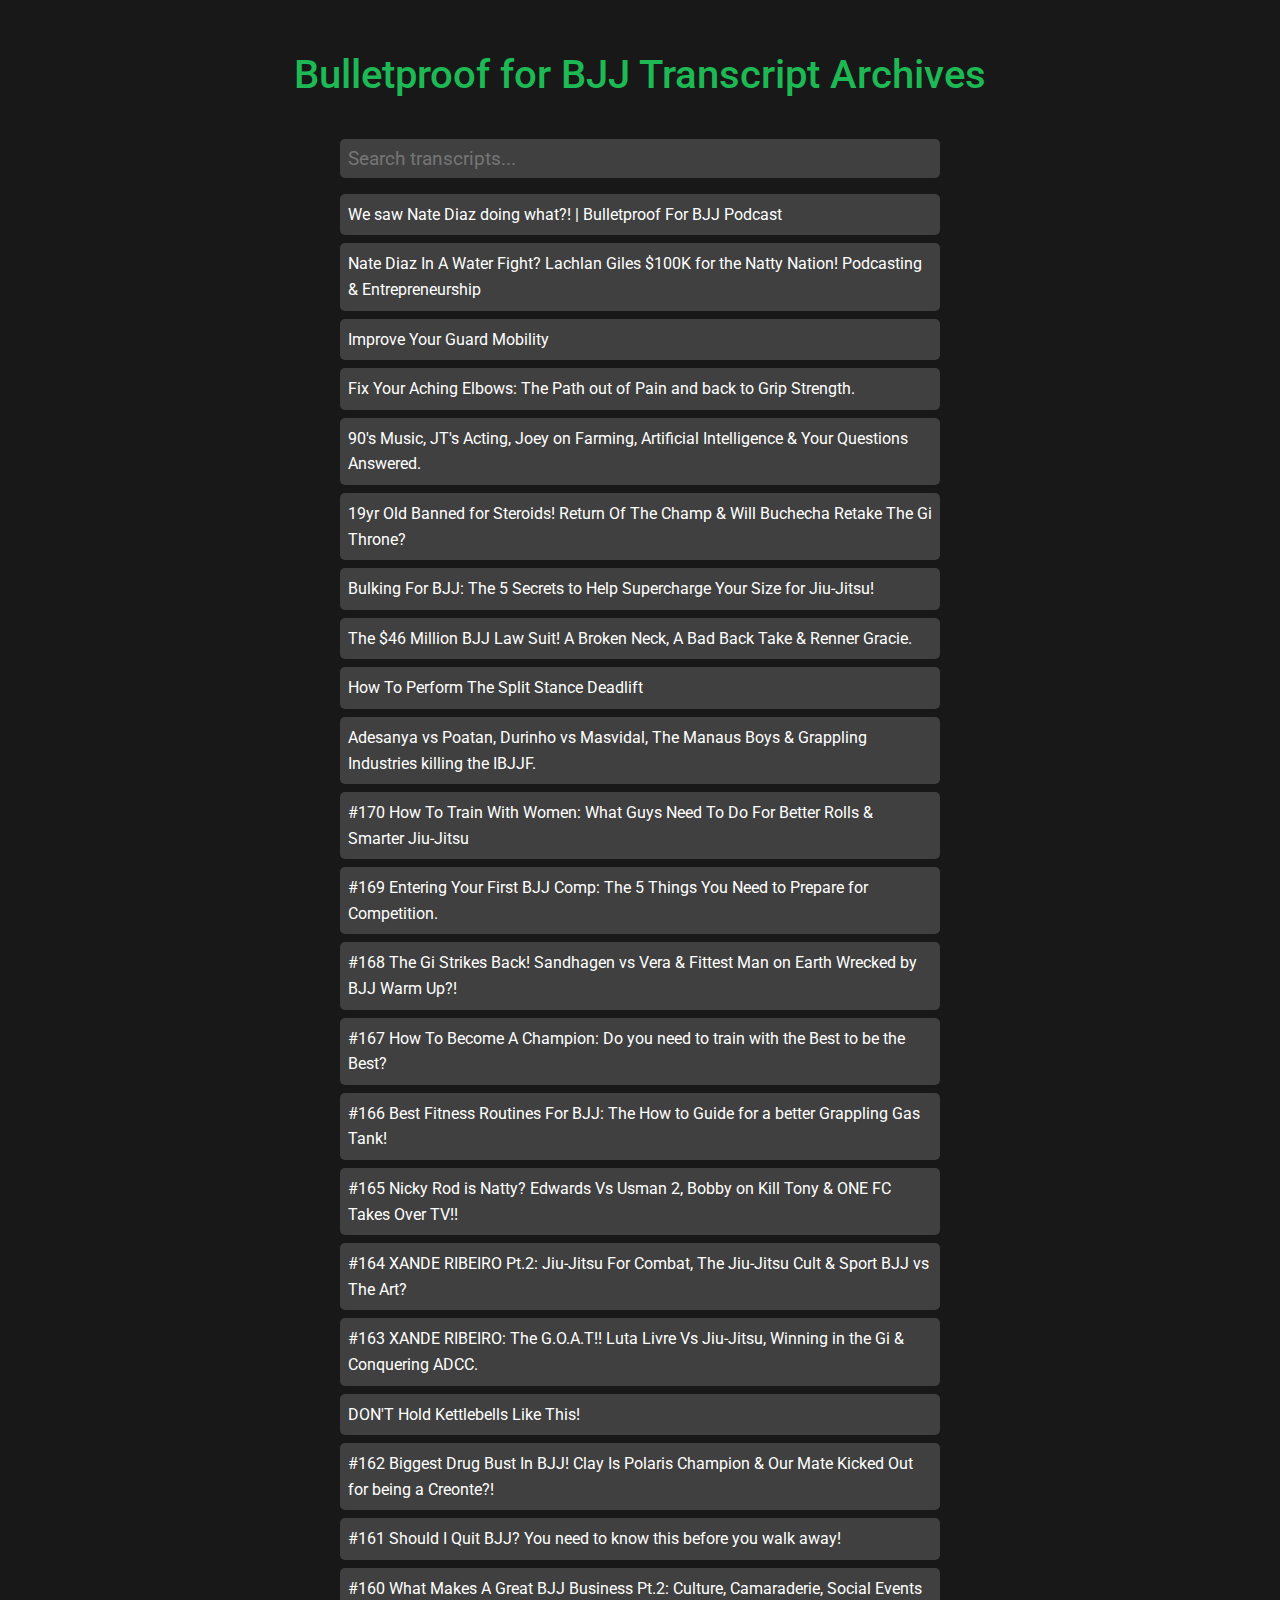
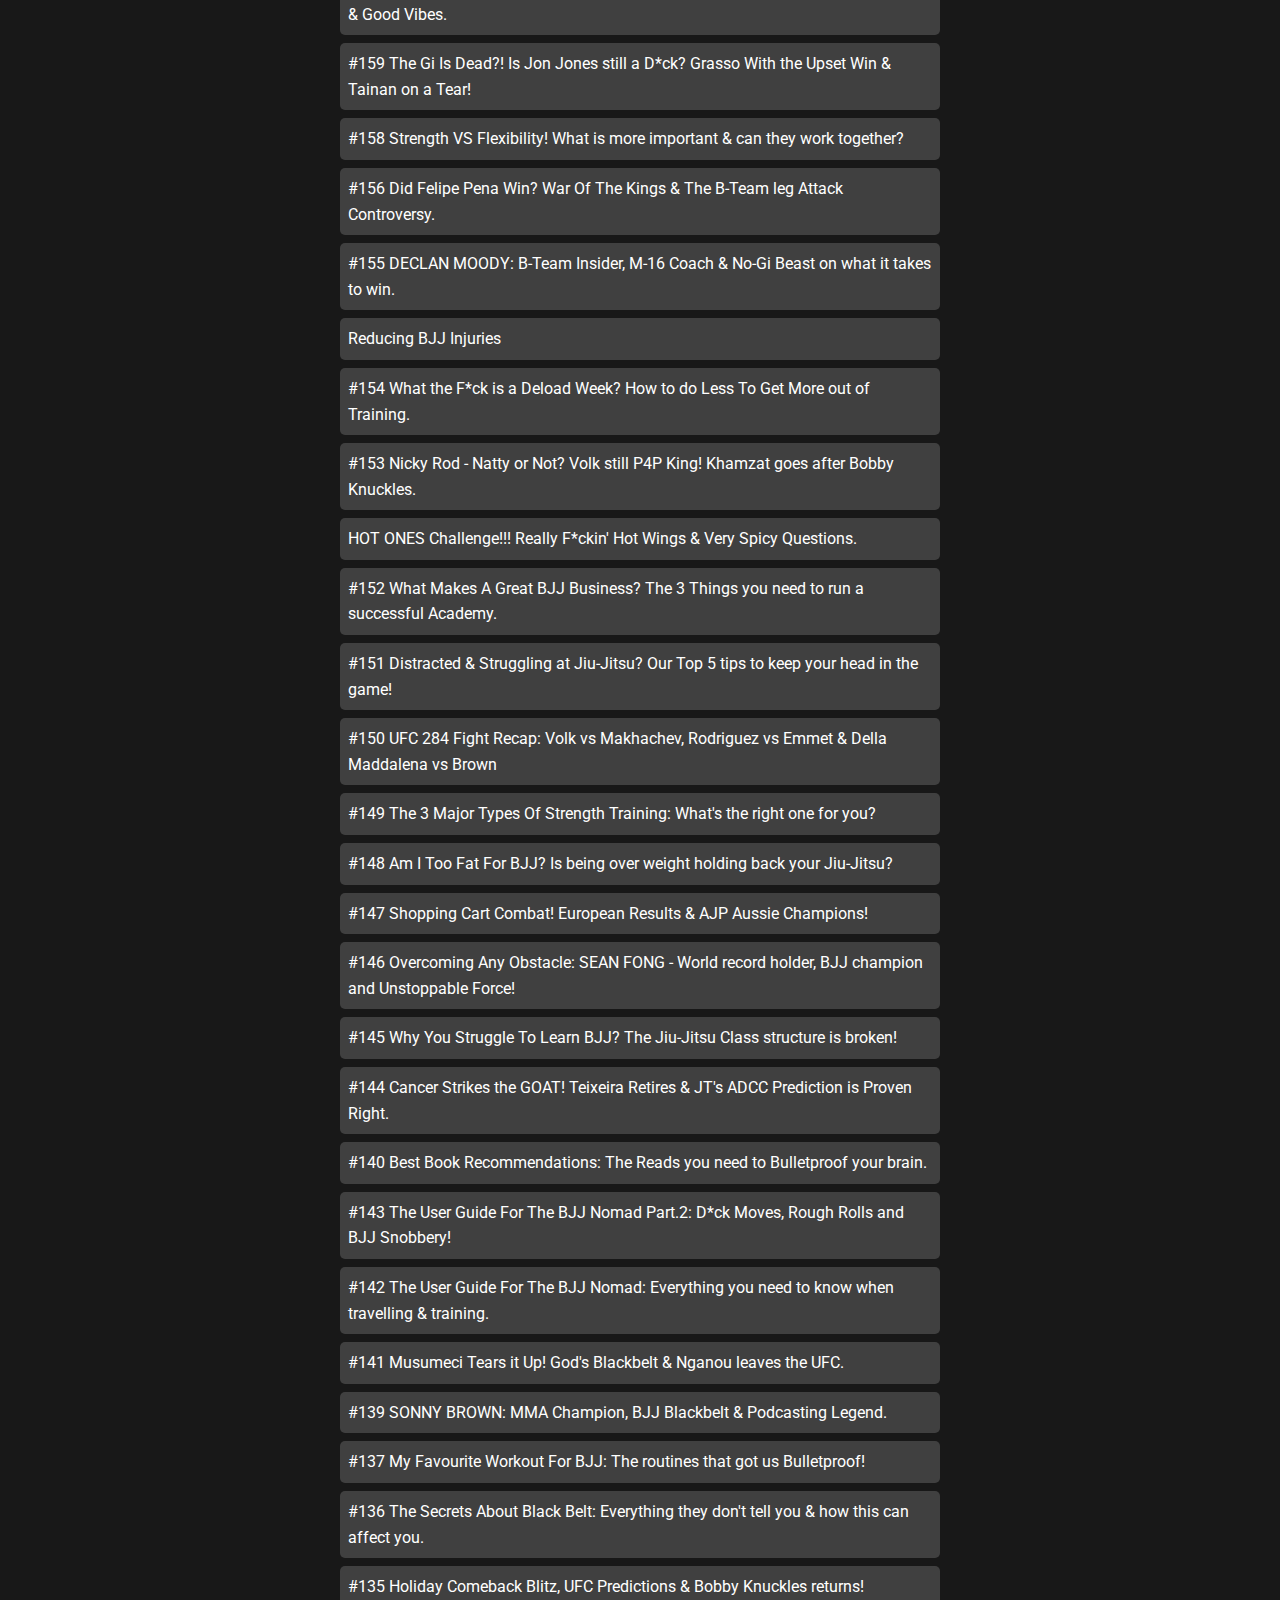
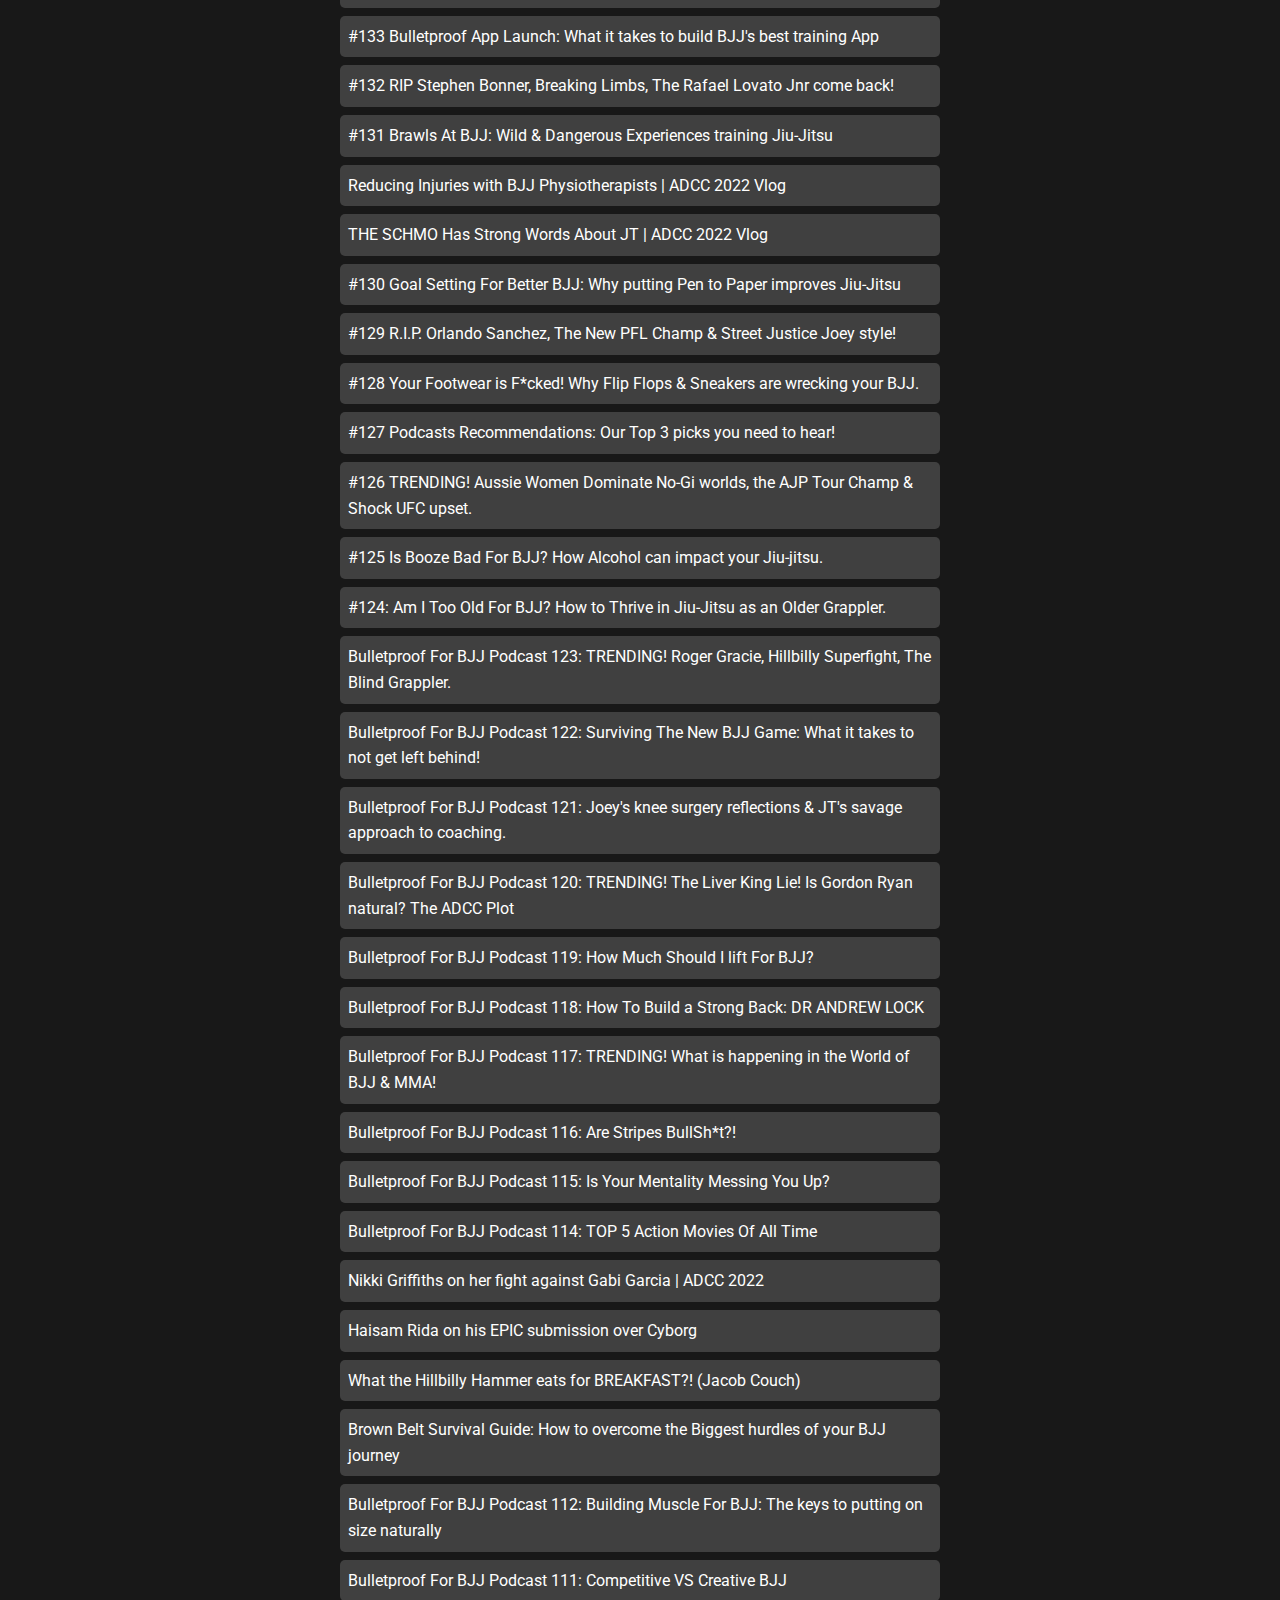
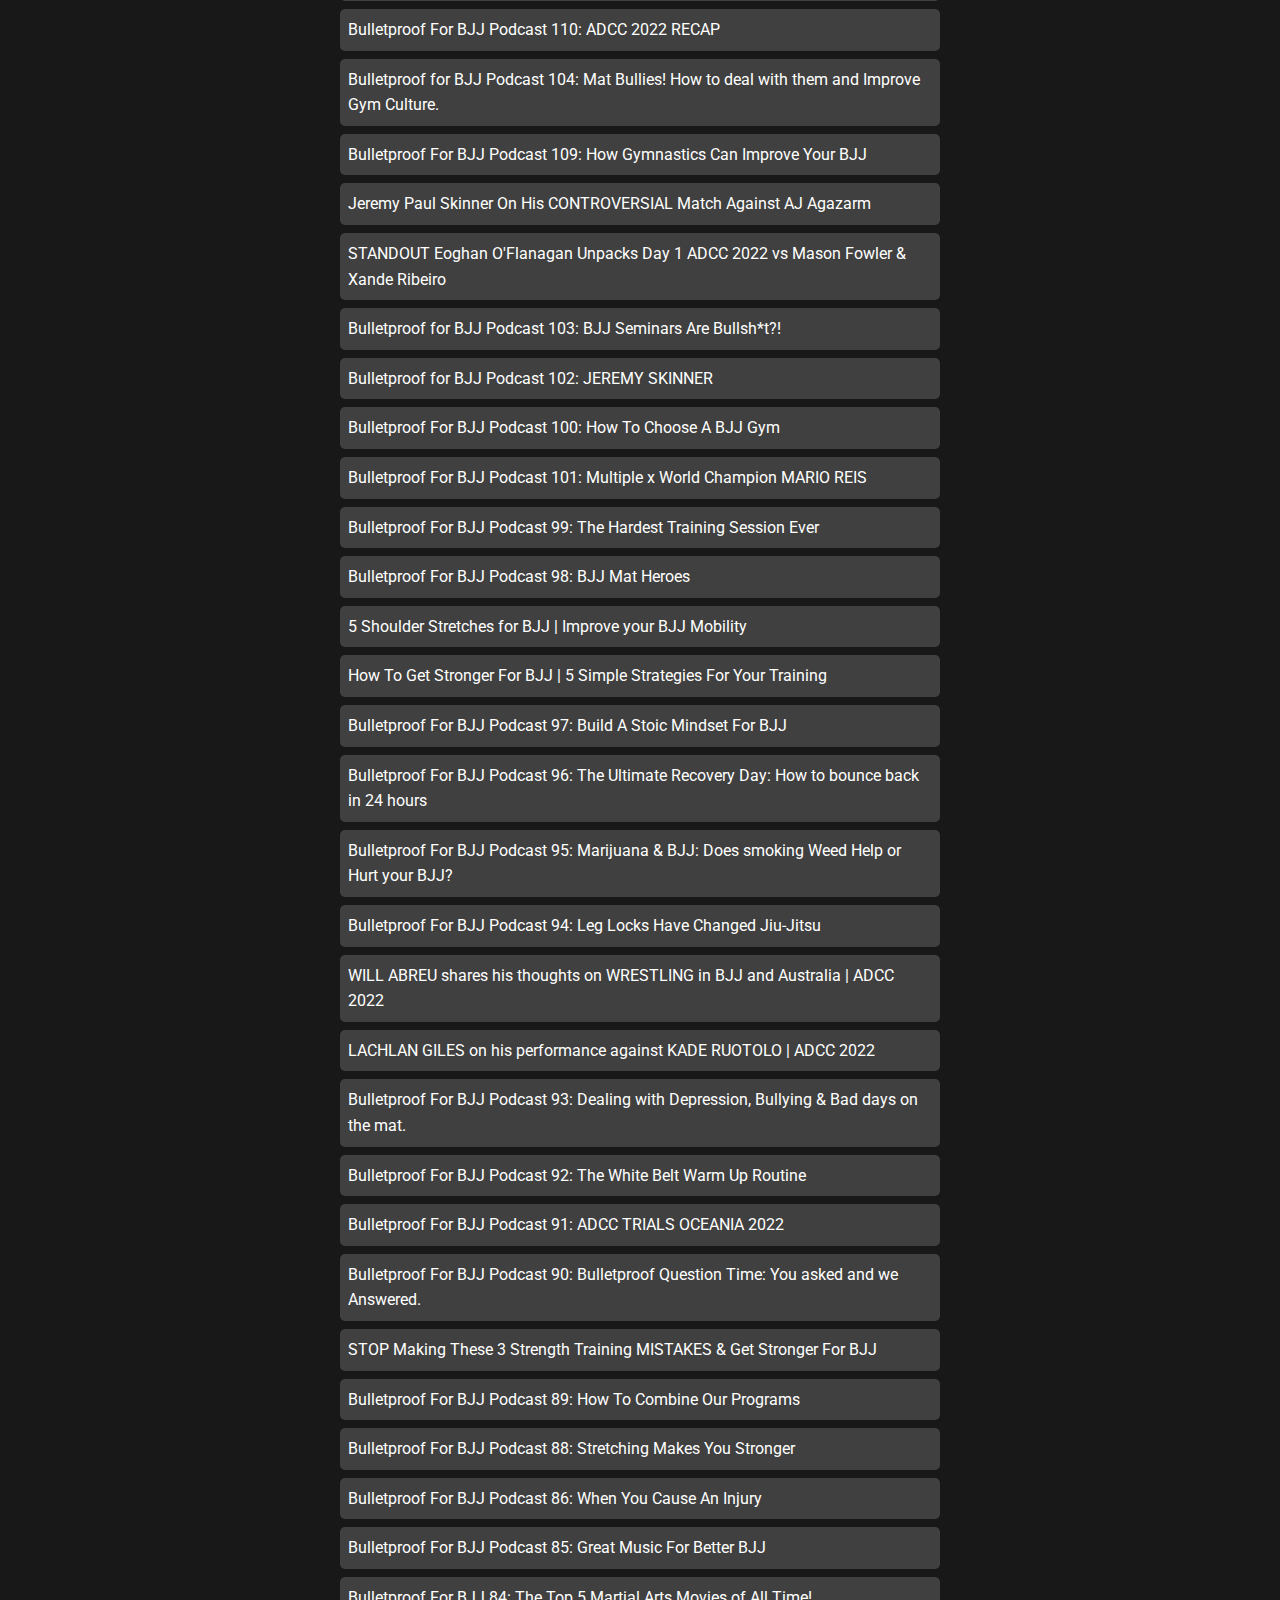
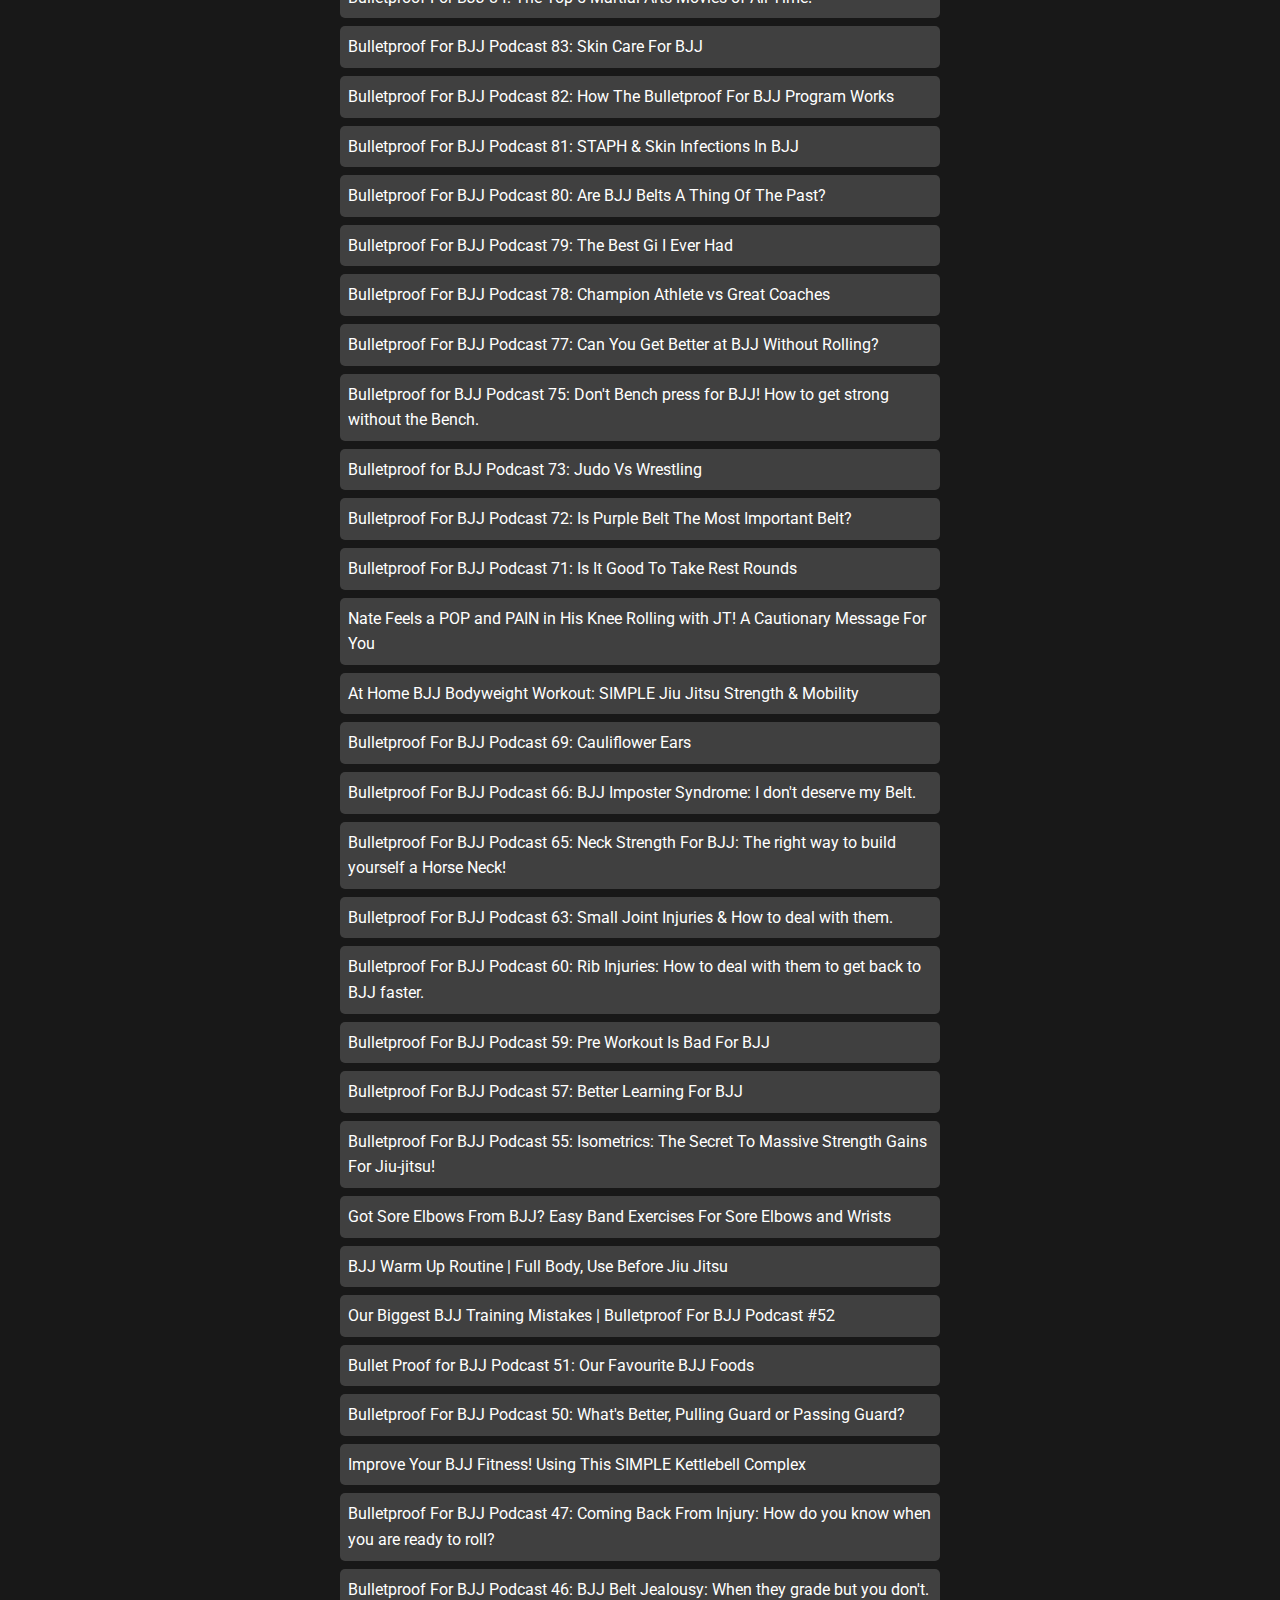
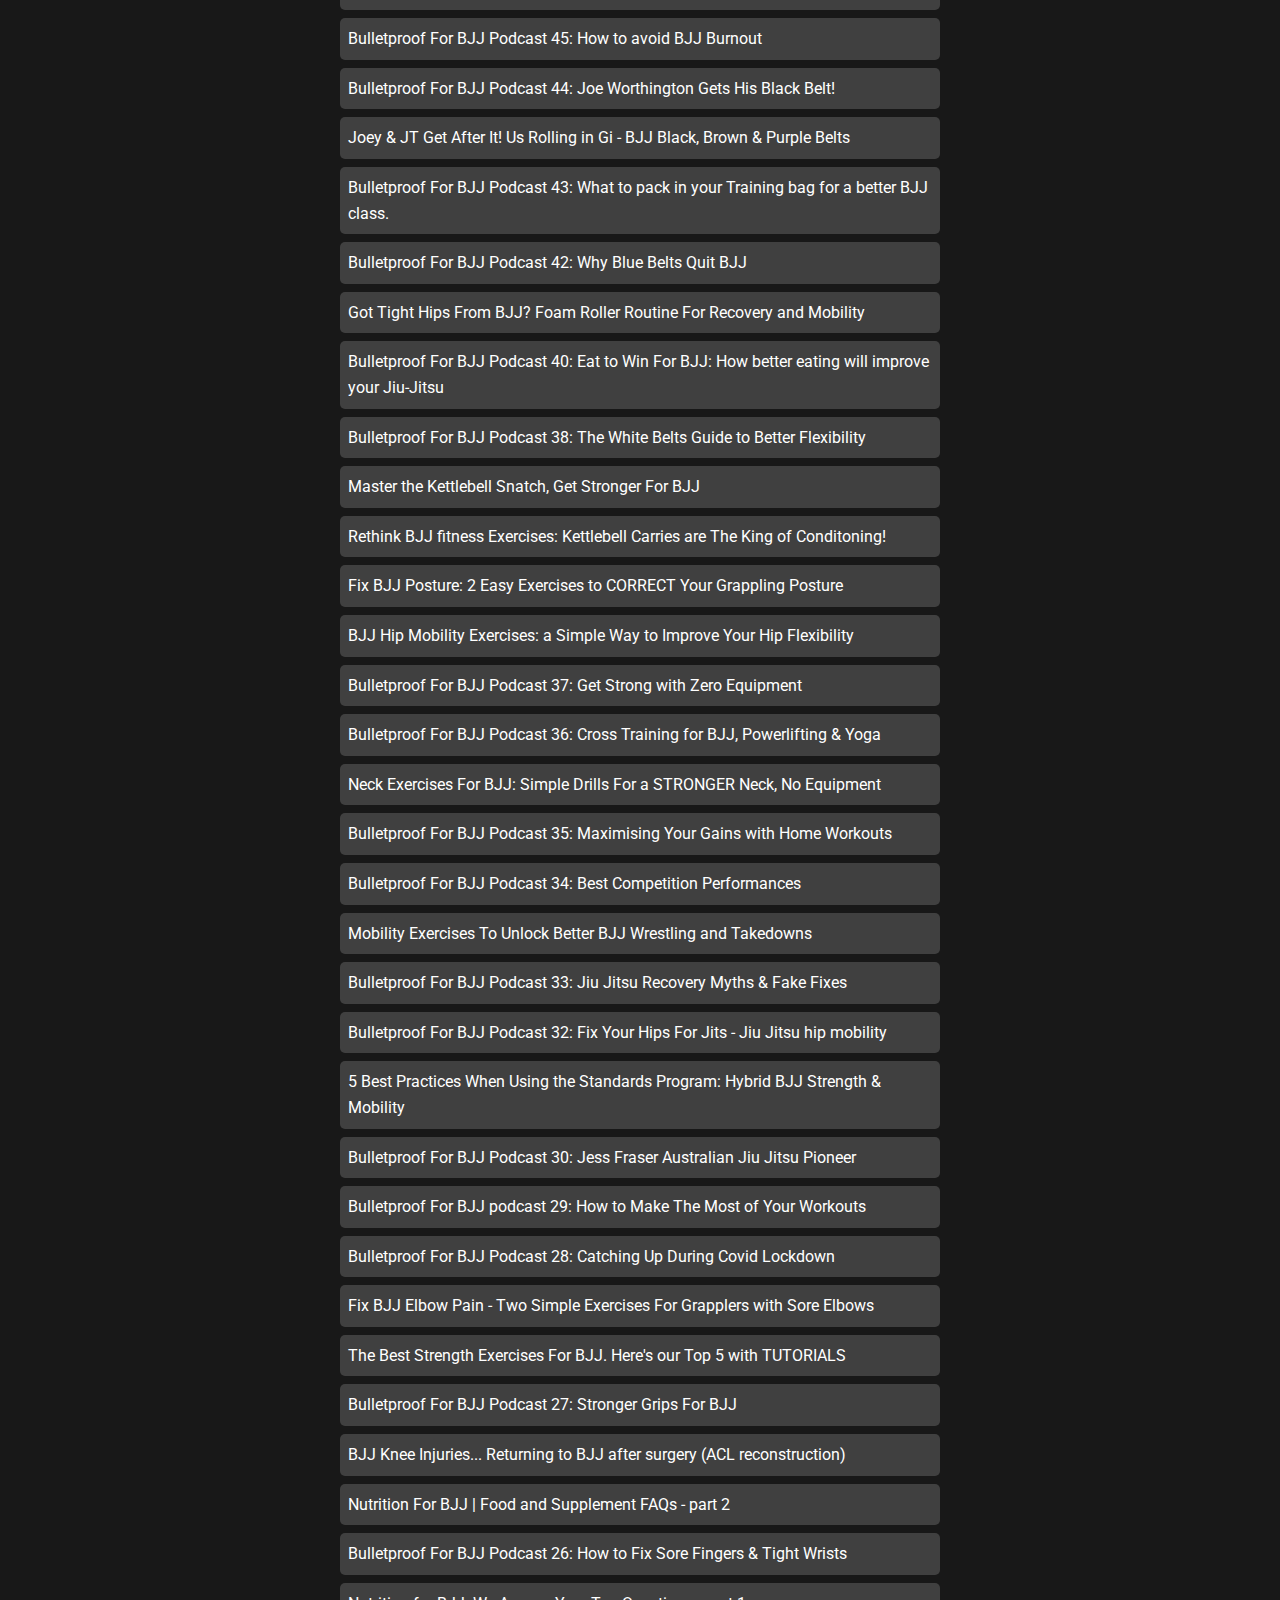
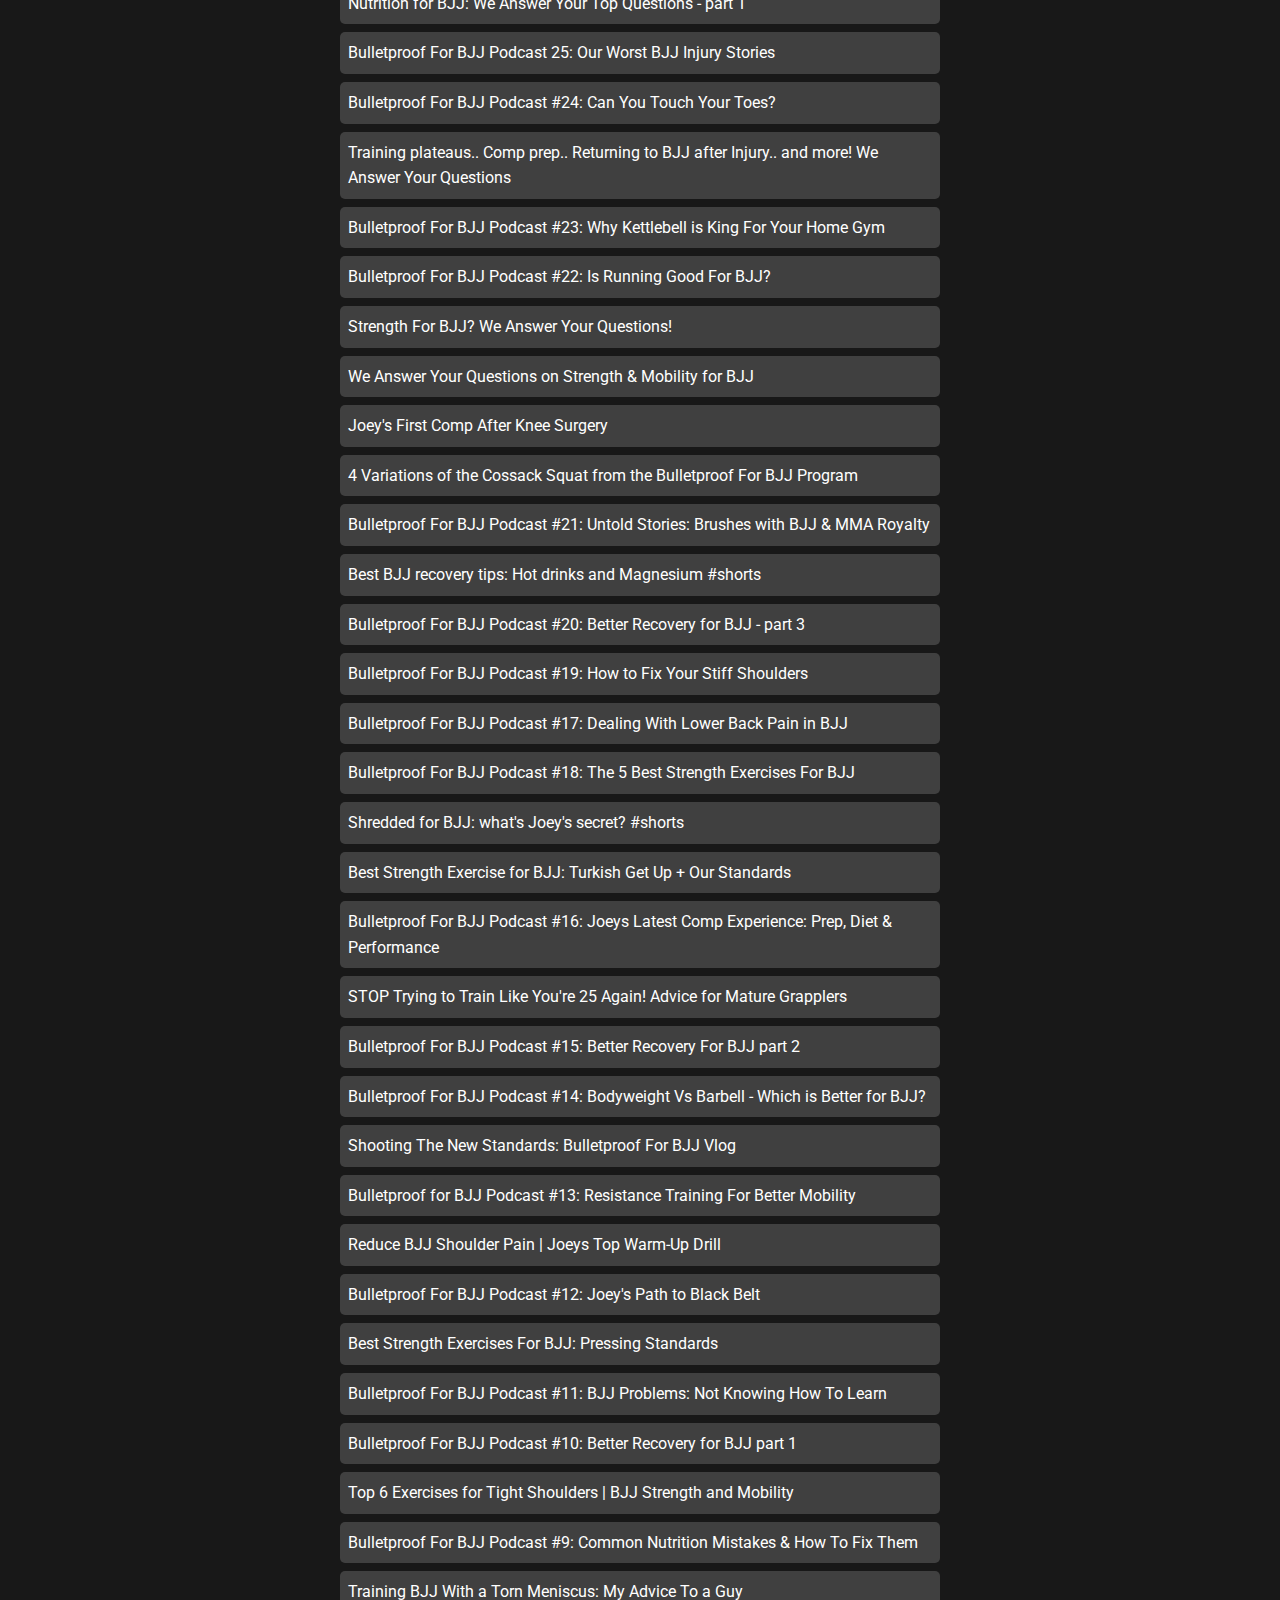
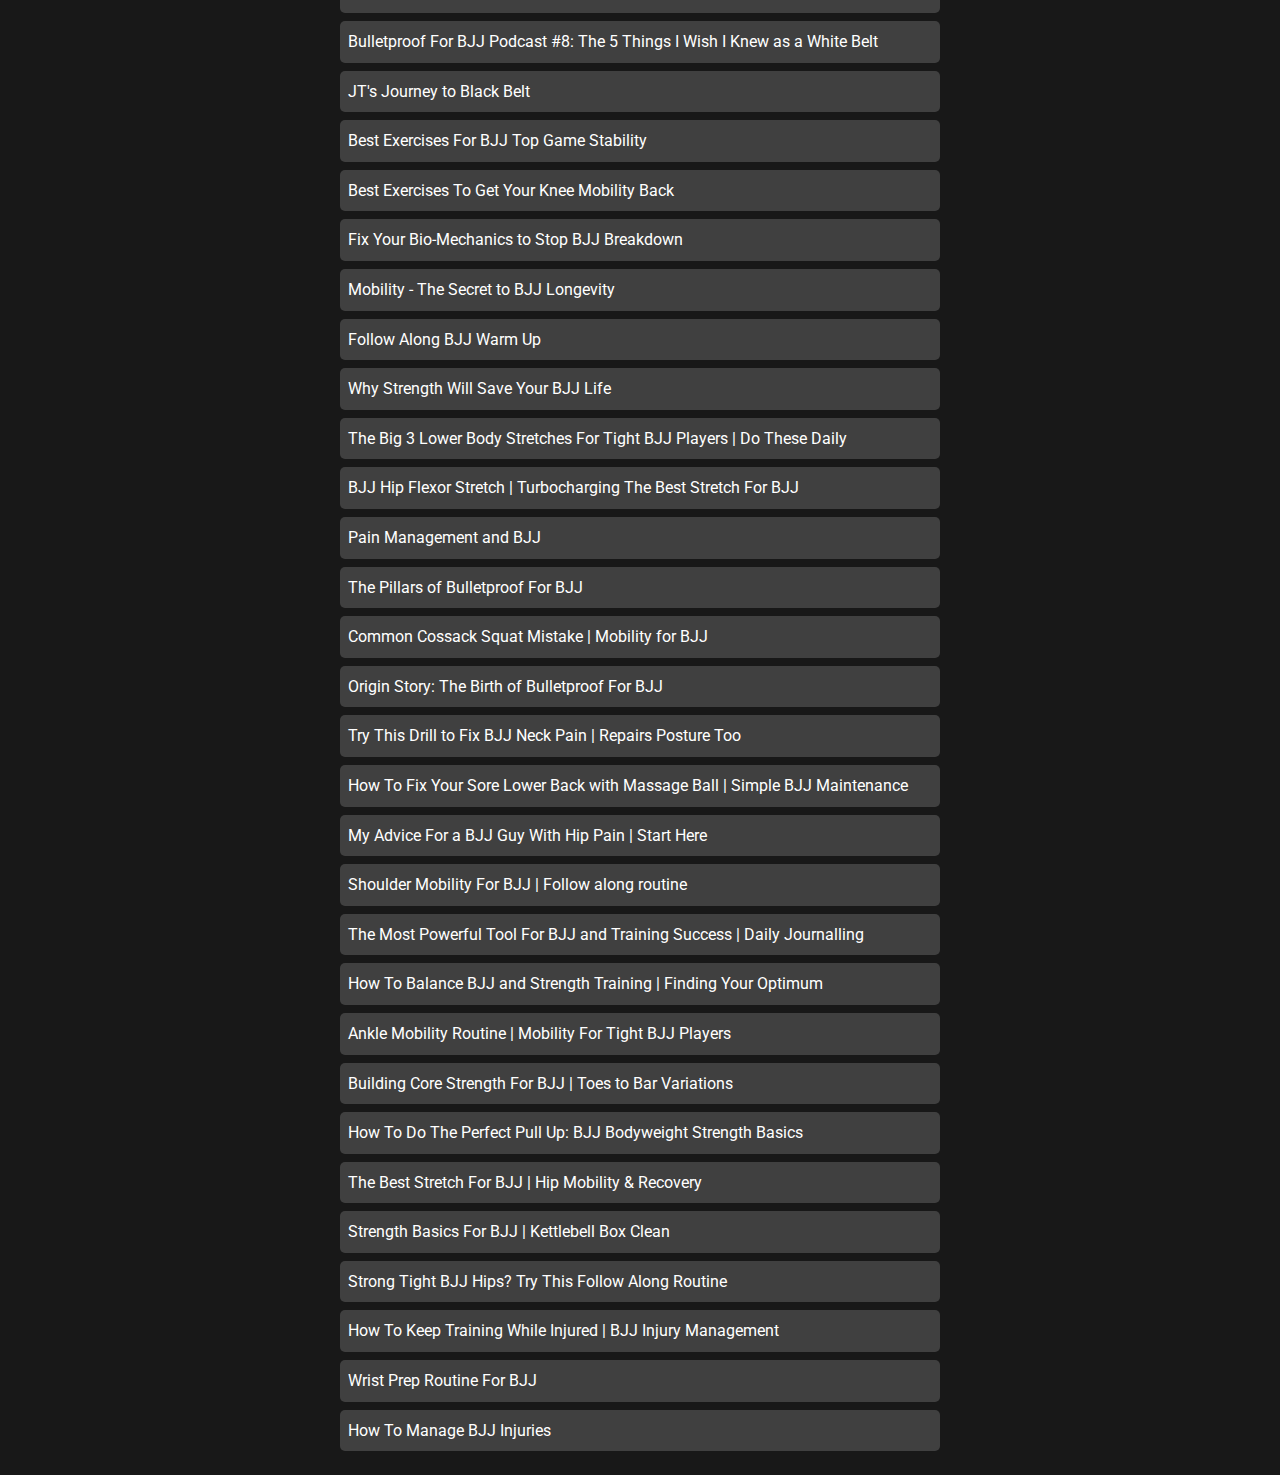
<file: index.html>
<!DOCTYPE html>
<html lang="en">

<head>
    <meta charset="UTF-8">
    <meta name="viewport" content="width=device-width, initial-scale=1.0">
    <title>Podcast Transcripts</title>
    <link rel="preconnect" href="https://fonts.googleapis.com">
    <link rel="preconnect" href="https://fonts.gstatic.com" crossorigin>
    <link href="https://fonts.googleapis.com/css2?family=Roboto:wght@300;400;500;700&display=swap" rel="stylesheet">
    <link rel="stylesheet" href="styles.css">
    <script src="scripts.js" defer></script>
</head>

<body>
    <header>
        <h1>Bulletproof for BJJ Transcript Archives</h1>
    </header>
    <main>
        <input type="text" id="search-box" placeholder="Search transcripts...">
        <div id="episode-list"></div>
    </main>
    <template id="episode-link-template">
        <a href="#" class="episode-link"></a>
    </template>
</body>

</html>
</file>
<file: styles.css>
@import url('https://fonts.googleapis.com/css2?family=Roboto:wght@300;400;500&display=swap');

* {
    box-sizing: border-box;
}

body {
    font-family: 'Roboto', Arial, sans-serif;
    line-height: 1.6;
    margin: 0;
    padding: 1rem;
    background-color: #181818;
    color: #ffffff;
}

h1 {
    font-size: 2.5rem;
    margin-bottom: 2rem;
    font-weight: 500;
    text-align: center;
    color: #1DB954;
}

input[type="text"] {
    display: block;
    width: 100%;
    padding: 0.5rem;
    font-size: 1.2rem;
    margin-bottom: 1rem;
    background-color: #404040;
    border: none;
    border-radius: 5px;
    color: #ffffff;
}

#episode-list {
    margin-bottom: 1rem;
}

.episode-link {
    display: block;
    text-decoration: none;
    color: #ffffff;
    padding: 0.5rem;
    background-color: #404040;
    border: none;
    border-radius: 5px;
    margin-bottom: 0.5rem;
}

.episode-link:hover {
    background-color: #505050;
}

.transcript {
    display: flex;
    margin-bottom: 1rem;
    align-items: center;
}

.timestamp {
    flex: 1;
    font-weight: bold;
    padding: 0.25rem 0.5rem;
    border-radius: 5px;
    background-color: #1DB954;
    margin-right: 0.5rem;
}

.content {
    flex: 3;
    padding: 0.25rem 0.5rem;
    background-color: #2C2C2C;
    border-radius: 5px;
}

mark {
    background-color: #bada55;
    padding: 2px;
    border-radius: 3px;
}

.timestamp {
    cursor: pointer;
    color: #ffffff;
    text-decoration: none;
}

.container {
    max-width: 900px;
    margin: 0 auto;
}
#episode-list {
    max-width: 600px;
    margin: 0 auto;
}
#search-box {
    max-width: 600px;
    margin: 0 auto 1rem auto;
    display: block;
}

body, input[type="text"] {
    font-family: "Roboto", sans-serif;
}
</file>
